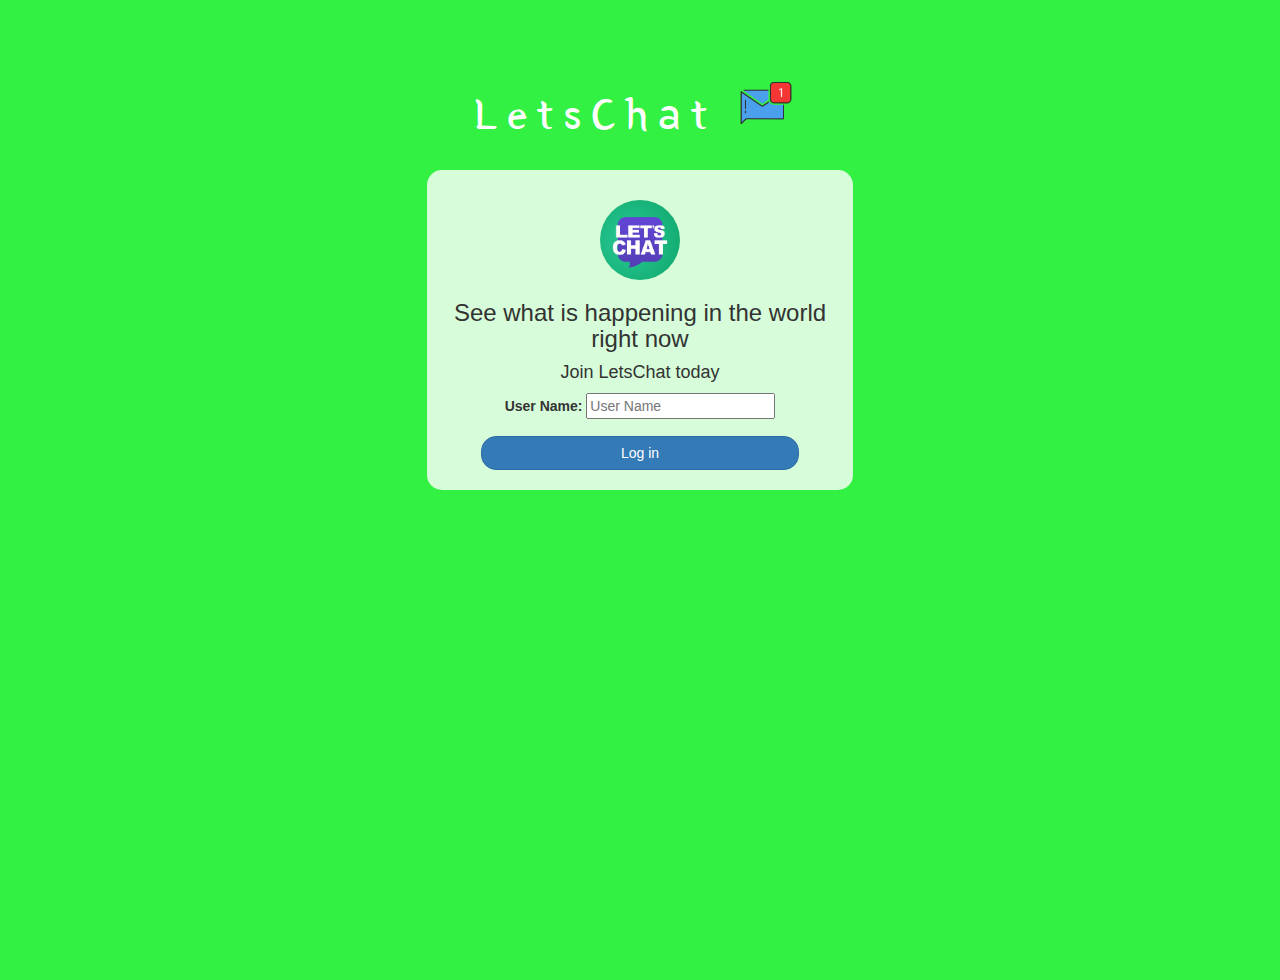
<file: index.html>
<!DOCTYPE html>
<html>
<head>
	<title>LetsChat</title>
<link href="https://fonts.googleapis.com/css?family=Yeon+Sung&display=swap" rel="stylesheet"><meta name="viewport" content="width=device-width, initial-scale=1">

<link rel="stylesheet" href="https://maxcdn.bootstrapcdn.com/bootstrap/3.4.0/css/bootstrap.min.css">
<script src="https://ajax.googleapis.com/ajax/libs/jquery/3.4.1/jquery.min.js"></script>
<script src="https://maxcdn.bootstrapcdn.com/bootstrap/3.4.0/js/bootstrap.min.js"></script>

<link rel="stylesheet" type="text/css" href="style.css">
<script src="kwitter.js"></script>
</head>
<body>
<center>
	<h1 class="header">	
		LetsChat	<sup>
	<img src="m2.png">
	</sup>
</h1>
	<div class="col-lg-4 col-md-6 col-sm-6 col-xs-11 login_div">
	<img src="unnamed (1).jpg" class="logo">
		<h3 >See what is happening in the world right now</h3>
		<h4 >Join LetsChat today</h4>
		<div class="form-group">
		  <label >User Name:</label>
		  <input type="text" id="user_name" class="form-cotrol" placeholder="User Name">
		</div>
		<button id="login_button" class="btn btn-primary" onclick="addUser()">Log in</button>
		<br><br>
	</div>
</center>
</body>
</html>
</file>
<file: style.css>
html, body
{
  height: 100%;
  margin: 0;
}

body
{
background-image: linear-gradient(to right top, #33f143, #33f143, #33f143, #33f143, #33f143);
}

.header
{
	color: white;font-family: 'Yeon Sung';font-size: 45px;letter-spacing: 10px;margin-top: 80px;
}
.header img
{
	width: 80px;margin-left: -15px;
}

.login_div
{
	background: rgba(255,255,255,0.8);float: none;border-radius: 15px;
}

.logo
{
	width: 80px;margin-top: 30px;border-radius: 40px;
}

#login_button
{
	width: 80%;border-radius: 15px;
}

.room_name
{
	cursor: pointer;
	font-size: 20px;
}


#logout
{
	font-size: 20px; float: right;
}


#output
{
	padding: 10px; width:80%;background: rgba(255,255,255,0.8);border-radius: 15px;
}

.input_div_room_page
{
	width: 80%;
}

.input_div label
{
	color: white;font-size: 20px;
}


.input_div_message_page
{
	position: fixed;bottom: 0px;width: 100%;background: rgba(255,255,255,0.8);
}
.input_div_message_page label
{
	color: black;
}
.input_div_message_page #msg
{
	width: 80%;
}
.input_div_message_page button
{
	margin-top: 15px;
	width: 50%; 
}
.color_white
{
	color: white
}

.user_tick
{
	width:20px;
}
.message_h4
{
	padding-left:5px;color:grey;
}
</file>
